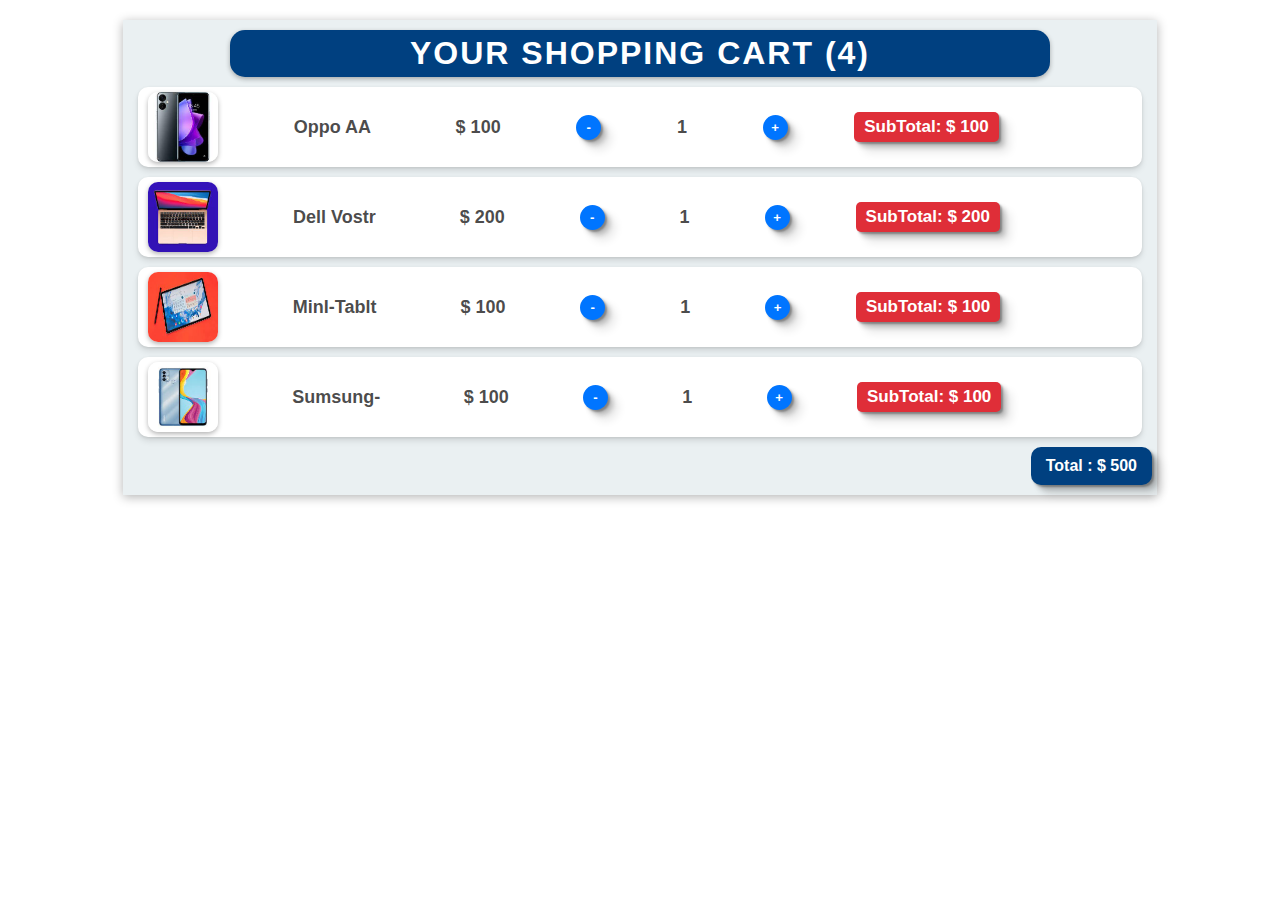
<file: index.html>
<!DOCTYPE html>
<html lang="en">
  <head>
    <meta charset="UTF-8" />
    <meta http-equiv="X-UA-Compatible" content="IE=edge" />
    <meta name="viewport" content="width=device-width, initial-scale=1.0" />
    <link
      rel="stylesheet"
      href="https://cdnjs.cloudflare.com/ajax/libs/font-awesome/6.3.0/css/all.min.css"
      integrity="sha512-SzlrxWUlpfuzQ+pcUCosxcglQRNAq/DZjVsC0lE40xsADsfeQoEypE+enwcOiGjk/bSuGGKHEyjSoQ1zVisanQ=="
      crossorigin="anonymous"
      referrerpolicy="no-referrer"
    />
    <link rel="stylesheet" href="style.css" />
    <title>thamer lefi DOM CHECKPOINT</title>
  </head>
  <body>
    <!------------------------------------------------------ body ------------------------------------------->
    <div id="root"></div>
    
    <script src="main.js"></script>
    <!------------------------------------------------------------------------------------------------------->
  </body>
</html>
</file>
<file: style.css>
* {
  padding: 0;
  margin: 0;
  color: #fff;
  cursor:context-menu;
  font-family: sans-serif;
}

#root {
  width: 80%;
  margin: 20px auto;
  background-color: #eaf0f2;
  padding: 10px 5px;
  box-shadow: 0 2px 10px rgba(0, 0, 0, 0.3);
}
.title {
  width: 80%;
  margin: auto;
  text-align: center;
  letter-spacing: 2px;
  background-color: #004080;
  padding: 5px 0;
  border-radius: 15px;
  box-shadow: 0 2px 5px rgba(0, 0, 0, 0.3);
}
/*-------------------------------------------items ---------------------------------*/
.cart {
  display: flex;
  justify-content: space-between;
  align-items: center;
  margin: 10px 10px;
  padding: 15px 10px;
  height: 50px;
  background-color: #fff;
  border-radius: 10px;
  box-shadow: 0 4px 6px rgba(0, 0, 0, 0.1), 0 1px 3px rgba(0, 0, 0, 0.1);
}
.img {
  height: 70px;
  width: 70px;
  border-radius: 10px;
  box-shadow: 0 2px 5px rgba(0, 0, 0, 0.3);
}

.num {
  /* background-color: #DF2E38; */
  color: #1b1a1acc;
  font-size: 18px;
  font-weight: bold;
  padding: 5px 9px;
  border-radius: 5px;
}

.quant {
  background-color: #0075ff;
  display: inline-block;
  width: 25px;
  height: 25px;
  text-align: center;
  line-height: 25px;
  cursor: pointer;
  user-select: none;
  border-radius: 50%;
  font-weight: bold;
  box-shadow: 2px 2px 2px rgba(0, 0, 0, 0.3), 5px 5px 5px rgba(0, 0, 0, 0.2),
    10px 10px 10px rgba(0, 0, 0, 0.1);
}
.quant:hover{
  border-radius: 40%;
}

.subTotal {
  background-color: #df2e38;
  font-size: 17px;
  border-radius: 5px;
  padding: 5px 10px;
  box-shadow: 2px 2px 2px rgba(0, 0, 0, 0.3), 5px 5px 5px rgba(0, 0, 0, 0.2),
    10px 10px 10px rgba(0, 0, 0, 0.1);
}

/*----------------------icons (delete and like)--------------------*/
.cart i {
  cursor: pointer;
  font-size: 20px;
  color: #0075ff;
  transition: 0.5s;
}
.fa-heart:hover{
  transform: rotateZ(-345deg);
}
/*--------------------- delete button -----------------------------------*/
.del {
  outline: none;
  border: none;
  cursor: pointer;
  background-color: transparent;
}
.del i{
  color: #837e7e;
  opacity: 0.6;
  transition: 0.15s;
}
.del i:hover{
  color: red;
  transform: scale(1.1);
}

/*--------------------------this id (#liked) will be added by js ------------------*/

#liked {
  color: red;
  position: relative;
  text-align: center;
  line-height: 15px;
  transform: rotateZ(15deg);
}
#liked::after {
  content: "1";
  font-size: 7px;
  color: #fff;
  position: absolute;
  width: 15px;
  height: 15px;
  border-radius: 50%;
  background-color: #f50944;
  bottom: 10px;
  left: 14px;
  box-shadow: 2px 2px 2px rgba(0, 0, 0, 0.3), 5px 5px 5px rgba(0, 0, 0, 0.2),
    10px 10px 10px rgba(0, 0, 0, 0.1);
}
.cartliked .num{
  /* border:2px dashed rgba(245, 10, 53, 0.308); */
  color: #f33554;
}

/*---------------------------------------- total ----------------------------------*/
.total {
  margin: auto;
  display: flex;
  justify-content: end;
}
/*---------total----------*/
.total h4 {
  background-color: #004080;
  padding: 10px 15px;
  text-align: center;
  box-shadow: 2px 2px 2px rgba(0, 0, 0, 0.3), 5px 5px 5px rgba(0, 0, 0, 0.2),
    10px 10px 10px rgba(0, 0, 0, 0.1);
  border-radius: 10px;
}
/*---------like-----------*/
.total h3{
    background-color: #f33554;
    margin:0 30px;
    padding: 10px 15px;
    border-radius: 10px;
    box-shadow: 2px 2px 2px rgba(0, 0, 0, 0.3), 5px 5px 5px rgba(0, 0, 0, 0.2),
    10px 10px 10px rgba(0, 0, 0, 0.1);
}

.empty {
  color: #575555;
  text-align: center;
  width: 200px;
  margin: auto;
  opacity: 0.6;
}
</file>
